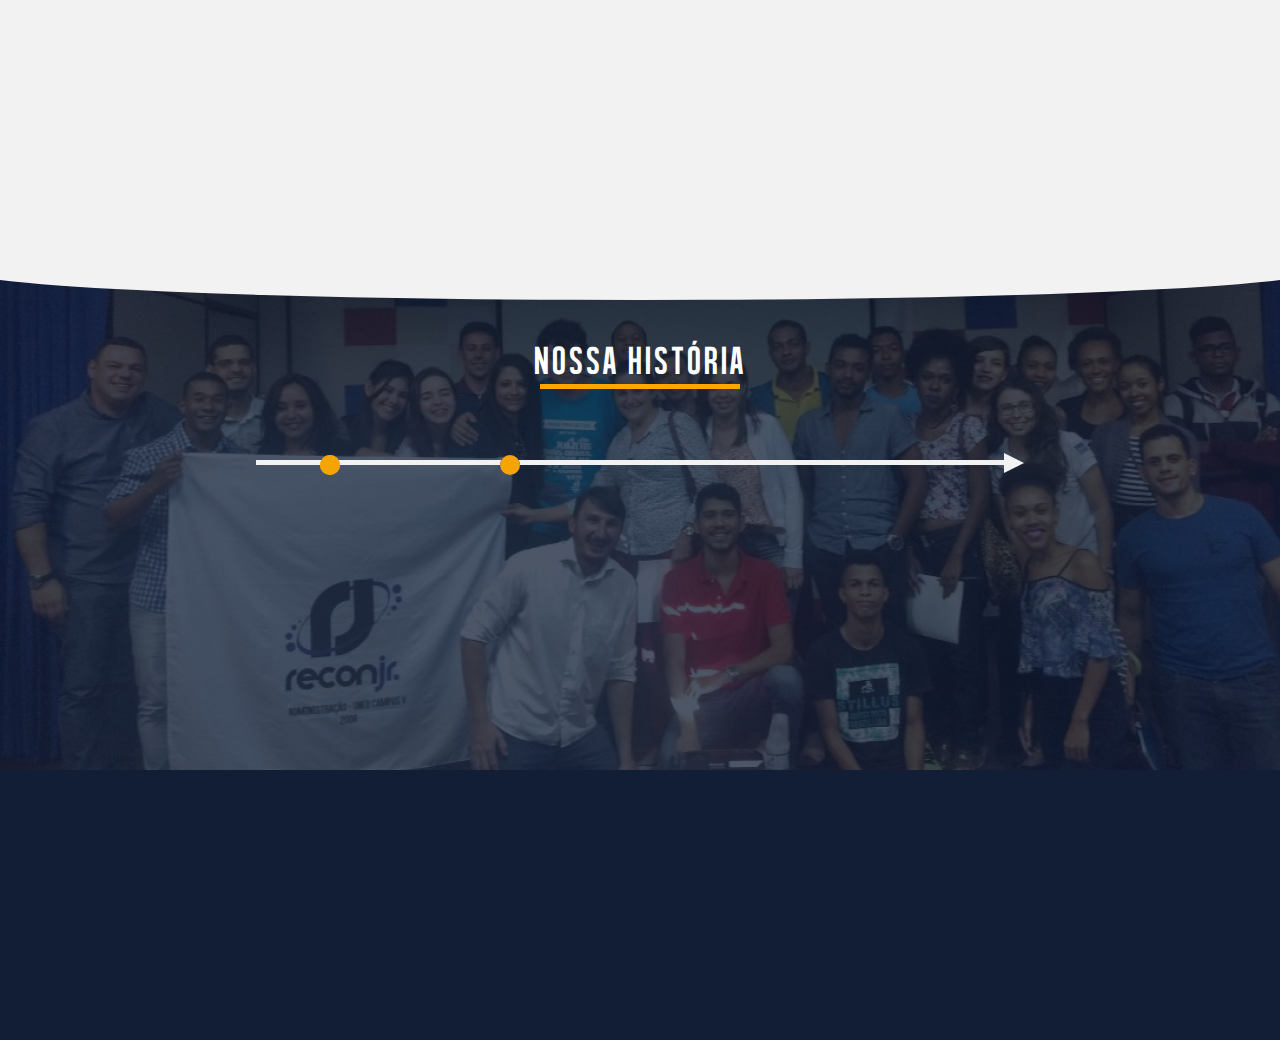
<file: templates/index.html>
<!DOCTYPE html>
<html>
<head>
	<title></title>
    <link rel="stylesheet" type="text/css" href="style.css">


</head>
<body>
	<div class="antes">
    </div>
    <div class="nossa_historia">
        <div class="back_hist">
            <div class="clippy"></div>
        </div>
        <div class="content_hist">
            <div class="header">
                <h1>NOSSA HISTÓRIA</h1>
                <div id="underline_titulo"></div>
            </div>
            <div class="historias">
                <div class="seta">
                    <div class="reta"></div>
                    <div class="triangulo"></div>
                </div>
                <div class="circulos">
                    <div class="circulo1">
                        <button type="button" class="tab1">                            
                            <div class="bloco1">
                                <div class="header_bloco">
                                    <h2>2011</h2>
                                </div>
                                <div class="content">
                                    <p> O que aconteceu no ano de 2011, foi importante para nossa empresa.</p>                                    </div>
                            </div>
                        </button>
                    </div>
                    <div class="circulo2">
                        <button type="button" class="tab2">                            
                            <div class="bloco2">
                                <div class="header_bloco">
                                    <h2>2012</h2>
                                </div>
                                <div class="content">
                                    <p> O que aconteceu no ano de 2012, foi importante para nossa empresa.</p>                                    </div>
                            </div>
                        </button>
                    </div>
                </div>
                <div class="blocos">
                </div>
            </div>
        </div>
    </div>
    <div class="depois">
		
    </div>

</body>
</html>
</file>
<file: templates/style.css>
body,html{
    margin: 0px;
    border: 0px;
    padding: 0px;
}


.nossa_historia{
    display: flex;
    width:100%;
    height: 500px;
    background-color:#111E35 ;
}

.back_hist{
	position:absolute;
	z-index: 0;
	width:100%;
    height:500px;
    background-image: url(images/equipe_reconjr.png);
    max-height: 500px;
}
.clippy{
    position:relative;
    z-index: 1;
    width: 100%;
    height: 100%;
    -webkit-clip-path: ellipse(53% 6% at 50% 0%);
    clip-path: ellipse(53% 6% at 50% 0%);
    background-color:#F2F2F2;
}

.content_hist{
    position:absolute;
    z-index: 3;
    width: 100%;
    height: 100%;
    display: flex;
    flex-wrap: wrap;
    justify-content: center;
    max-height: 500px;
    color: white;
}

.content_hist .header{
    margin-top:40px;
    height: 80px;
    width: 300px;
    flex-wrap: wrap;
    display: flex;
    justify-content: center;
}
.content_hist .header h1{
    margin-bottom: 0px;
    font-size:2.5em;
    font-family:'titulo';
    letter-spacing:3px;

}

#underline_titulo{
    display: flex;
    height: 5px;
    width:200px;
    background-color: orange;
}

.historias{
    height: 250px;
    width:100%;
    display: flex;
    flex-wrap: wrap;
    justify-content: center;
    align-content: space-between;
}
.seta{
    position: absolute;
    display: flex;
    flex-wrap: wrap;
    justify-content: center;
    align-content: center;
    height: 15px;
    width:65% ;
}
.reta{
    margin-top:7px;
    display:flex;
    height: 5px;
    width: 90%;
    background-color: #F2F2F2;
}
.triangulo{
    width: 0;
	height: 0;
	border-top: 10px solid transparent;
	border-left: 20px solid #F2F2F2;
	border-bottom: 10px solid transparent;
}

.circulos{/*Aqui ficarão todos as historias*/
    position:absolute;
    justify-content: center;
    display:flex;
    height: 20px;
    width: 100%;
}
.circulo1{
    position:relative;
    right: 200px;
    z-index:1;
    height: 20px;
    width: 20px;
    background-color: #F5A503;
    border-radius: 50%;
    right: 300px;

}

.tab1{
    position:relative;
    height: 20px;
    width: 20px;
    background-color: #F5A503;
    border-radius: 50%;
    margin:0;
    border:0;

}

.circulo1:hover .bloco1{
    display:block;
}

.tab1:focus .bloco1{
	display:block;
}

.bloco1{
    position:relative;
    top:23px;
    left:5px;
    z-index:5;
    border-radius: 2%;
    background-color:#FFFFFF;
    width:310px;
    height:180px;
    right: 150px;
    display:none;
}
/*Cada bloco precisa disso:*/
.circulo2{
    position:relative;
    left: -140px;
    z-index:1;
    height: 20px;
    width: 20px;
    background-color: blue;
    border-radius: 50%;
    right: 300px;

}

.tab2{
    position:relative;
    height: 20px;
    width: 20px;
    background-color: #F5A503;
    border-radius: 50%;
    margin:0;
    border:0;

}

.circulo2:hover .bloco2{
    display:block;
}

.tab2:focus .bloco2{
	display:block;
}

.bloco2{
    position:relative;
    top:23px;
    left:5px;
    z-index:5;
    border-radius: 2%;
    background-color:#FFFFFF;
    width:310px;
    height:180px;
    right: 150px;
    display:none;
}
/*ate aqui*/
.header_bloco h2{
    width:100%;
    text-align: start;
    margin-top:0px;
    margin-bottom:0px;
    font-size: 1.6em;
    font-family:'titulo';
    letter-spacing:3px;
}

.header_bloco{
    display:flex;
    padding-left: 10px;
    padding-top:4px;
    padding-bottom:2px;
    width:300px;
    height:30px;
    background-color: #F5A503;
    border-top-left-radius: 2%;
    border-top-right-radius: 2%;
}

.content{
    color:#041733;
    padding-left:10px;
    font-family:"conteudo";
    width: 300px;
    height: 135px;
}

.content p{
    font-size:1.1em;
}
/* com 100px de width precisamos mudar a localização das bolas da historia*/

/*fontes*/
@font-face {
    font-family: 'conteudo';
    font-style: normal;
    font-weight: normal;
    src: local('LuzSans-Book'), url('fonts/LUZRO.woff') format('woff');
    }

@font-face {
    font-family:"titulo";
    src:url("fonts/Al__gre_Sans.eot?") format("eot"),
        url("fonts/Al__gre_Sans.woff") format("woff"),
        url("fonts/Al__gre_Sans.ttf") format("truetype"),
        url("fonts/Al__gre_Sans.svg#AlegreSans") format("svg");
    font-weight: bold;
    font-style:normal;

}
/* para remover*/

.antes{
	width: 100%;
	height: 30vh;
	background-color: #F2F2F2; 
}

.depois{
	width: 100%;
	height: 30vh;
	background-color: #111E35;
}
</file>
